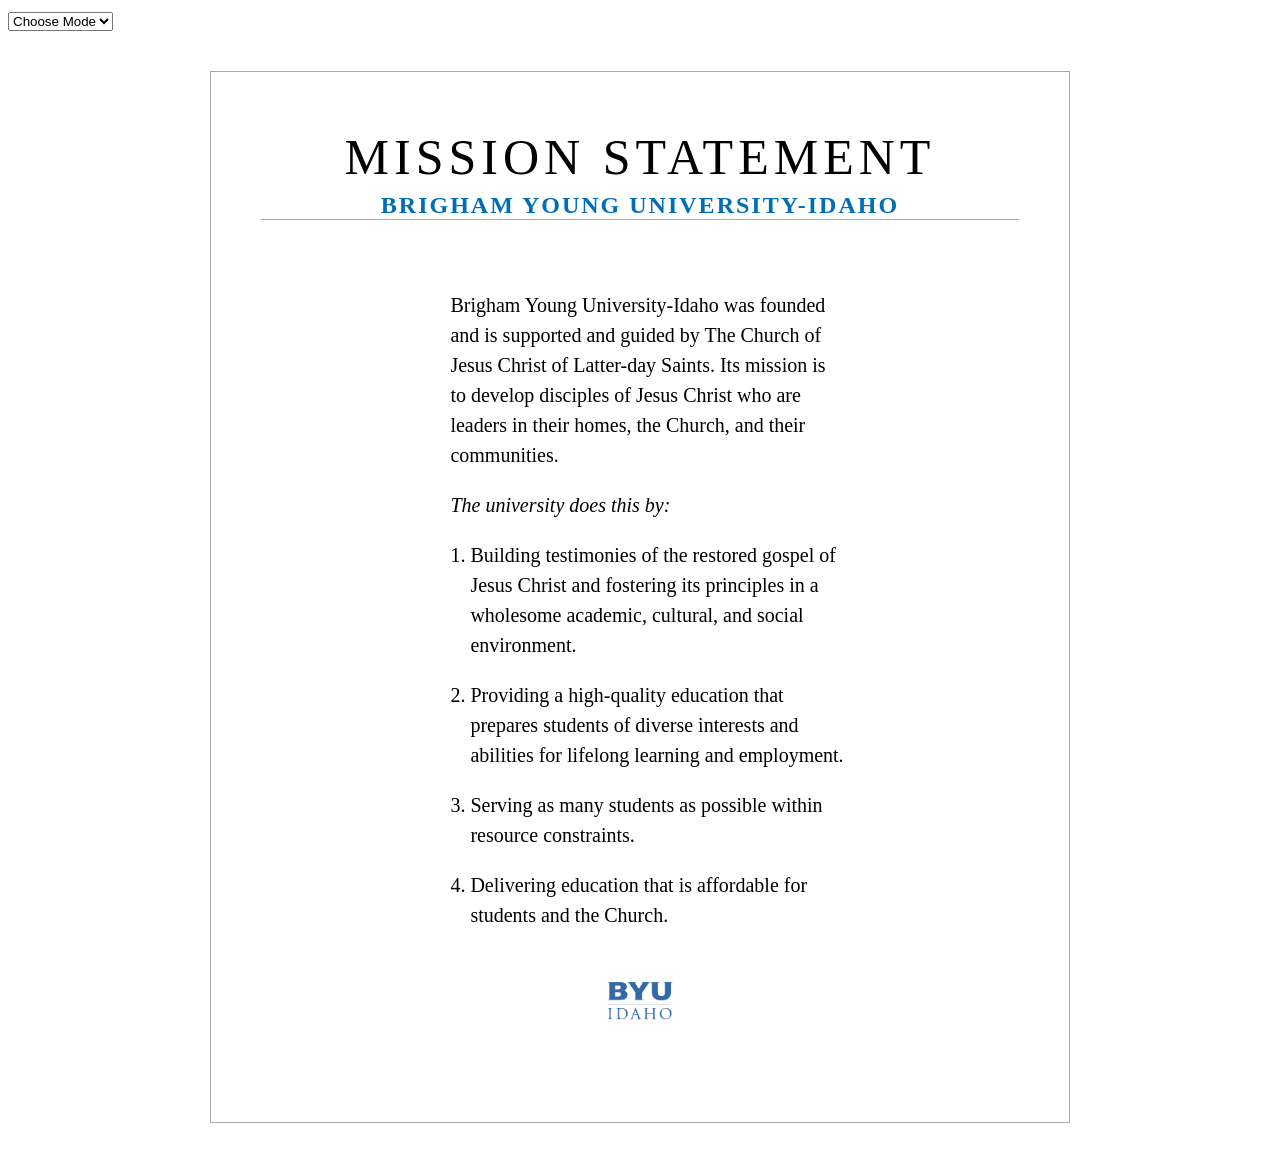
<file: mission/index.html>
<!DOCTYPE html>
<html lang="en">
<head>
    <meta charset="UTF=8">
    <meta name="viewport" content="width=device-width" />
    <title>Mission Statement</title>
    <meta name="description" content="Recreated the University mission statement">
    <meta name="author" content="Rachel Spalding">
    <link rel="stylesheet" href="mission.css">
    <script src="mission.js" defer></script>
</head>
<body>
        <select>
        <option>Choose Mode</option>
        <option value="dark">Dark</option>
        <option value="light">Light</option>
    </select> 
    <div>
        <header>                      
            <h1>Mission Statement</h1>
            <h2>Brigham Young University-Idaho</h2>
        </header>
        <main>
            <p class="top">Brigham Young University-Idaho was founded and is supported and guided by The Church of Jesus Christ of Latter-day Saints. Its mission is to develop disciples of Jesus Christ who are leaders in their homes, the Church, and their communities.</p>
            <p class="bottom">The university does this by:</p>
            <ol class="list">
                <li>Building testimonies of the restored gospel of Jesus Christ and fostering its principles in a wholesome academic, cultural, and social environment.</li>
                <li>Providing a high-quality education that prepares students of diverse interests and abilities for lifelong learning and employment.</li>
                <li>Serving as many students as possible within resource constraints.</li>
                <li>Delivering education that is affordable for students and the Church.</li>
            </ol>

        </main>
        <footer>
            <img src="byui-logo-blue.webp" alt="BYU-Idaho logo"/>
        </footer>
    </div>
</body>
</file>
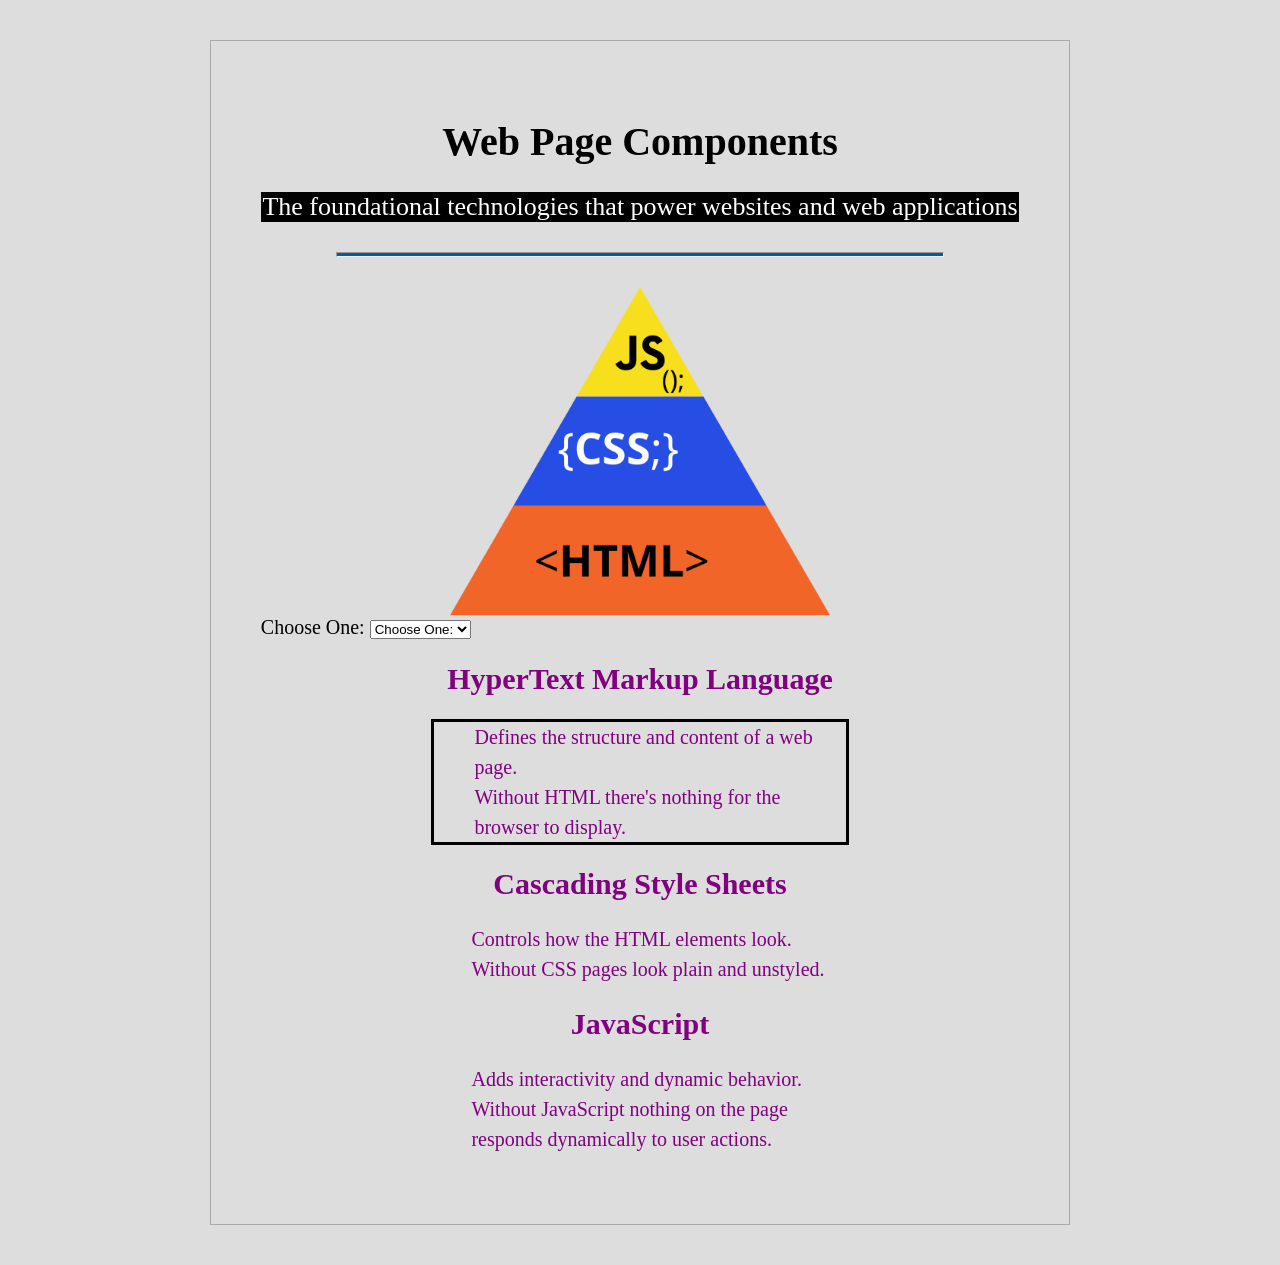
<file: ponder/dom.html>
<!DOCTYPE html>
<html lang="en">
<head>
    <meta charset="UTF-8">
    <meta name="viewport" content="width=device-width, initial-scale=1.0">
    <title>DOM Practice</title>
    <link href="dom.css" rel="stylesheet">
    <script src="dom.js" defer></script>
</head>
<body>
    <div id="content">
        <h1>HTML, CSS, and JS</h1>
        
        <p>The foundational technologies that power websites and web applications</p>
        <hr>
        <img src="https://wddbyui.github.io/wdd131/images/trifecta.png" alt="JS, CSS, and HTML logos">
        
        <label for="webdevlist">Choose One:</label>
        <select name="code" id="webdevlist">
            <option>Choose One:</option>
            <option value="html">HTML</option>
            <option value="css">CSS</option>
            <option value="js">JavaScript</option>
        </select>                   
        
        <div id="topics">
            <h2>HyperText Markup Language</h2>
            <ul class="list">
                <li>Defines the structure and content of a web page.</li>
                <li>Without HTML there's nothing for the browser to display.</li>
            </ul>
            <h2>Cascading Style Sheets</h2>
            <ul class="list">
                <li>Controls how the HTML elements look.</li>
                <li>Without CSS pages look plain and unstyled.</li>
            </ul>
            <h2>JavaScript</h2>
            <ul class="list">
                <li>Adds interactivity and dynamic behavior.</li>
                <li>Without JavaScript nothing on the page responds dynamically to user actions.</li>
            </ul>
        </div>
    </div>
</body>
</html>
</file>
<file: mission/mission.css>
body {
    font-size: 20px;
}
div {
    max-width: 60%;
    margin: 40px auto;
    padding: 50px;
    border: 1px solid darkgrey;
}
h1 {
    text-align: center;
    text-transform:uppercase;
    font-size: 2.5em;
    letter-spacing: 5px;
    padding-bottom: 0;
    line-height: 3px;
    font-weight: 500;
}
h2 {
    color: #006eb6;
    text-transform:uppercase;
    text-align: center;
    border-bottom: 1px solid darkgrey;
    letter-spacing: 2px;
    font-weight: 550;
    font-size: 1.2em;
}
.top {
    padding-top: 50px;
}

.bottom {
    font-style:italic;
    padding: 1em 0;
}
p {
    font-size: 1em;
    margin: 0 auto;
    width: 50%;
    line-height: 1.5em;
}

.list {
    line-height: 1.5em;
    margin: 0 auto;
    width: 50%;

}

img {
    display:block;
    width: 10%;
    margin: 50px auto;
}

li {
    margin-bottom: 1em;
    font-size: 1em;
}
</file>
<file: ponder/dom.css>
body {
    background-color: #ddd;
    font-size: 20px;
}
#content {
    max-width: 60%;
    margin: 40px auto;
    border: 1px solid darkgrey;
    padding: 50px;
}
p {
    color: #035f9c;
    font-size: 1.3em;
}
hr {
    height: 3px;
    background-color: #035f9c;
    margin: 30px auto;
    width: 80%;
}
h1, h2, p {
    text-align: center;
}
img {
    display: block;
    margin: 0 auto;
    width: 50%;
}
#topics {
    width: 55%;
    margin: 0 auto;
    line-height: 1.5em;
}
.list {
    list-style-type: none;
}
                
.background {
    background-color: #000;
    color: white;
}
</file>
